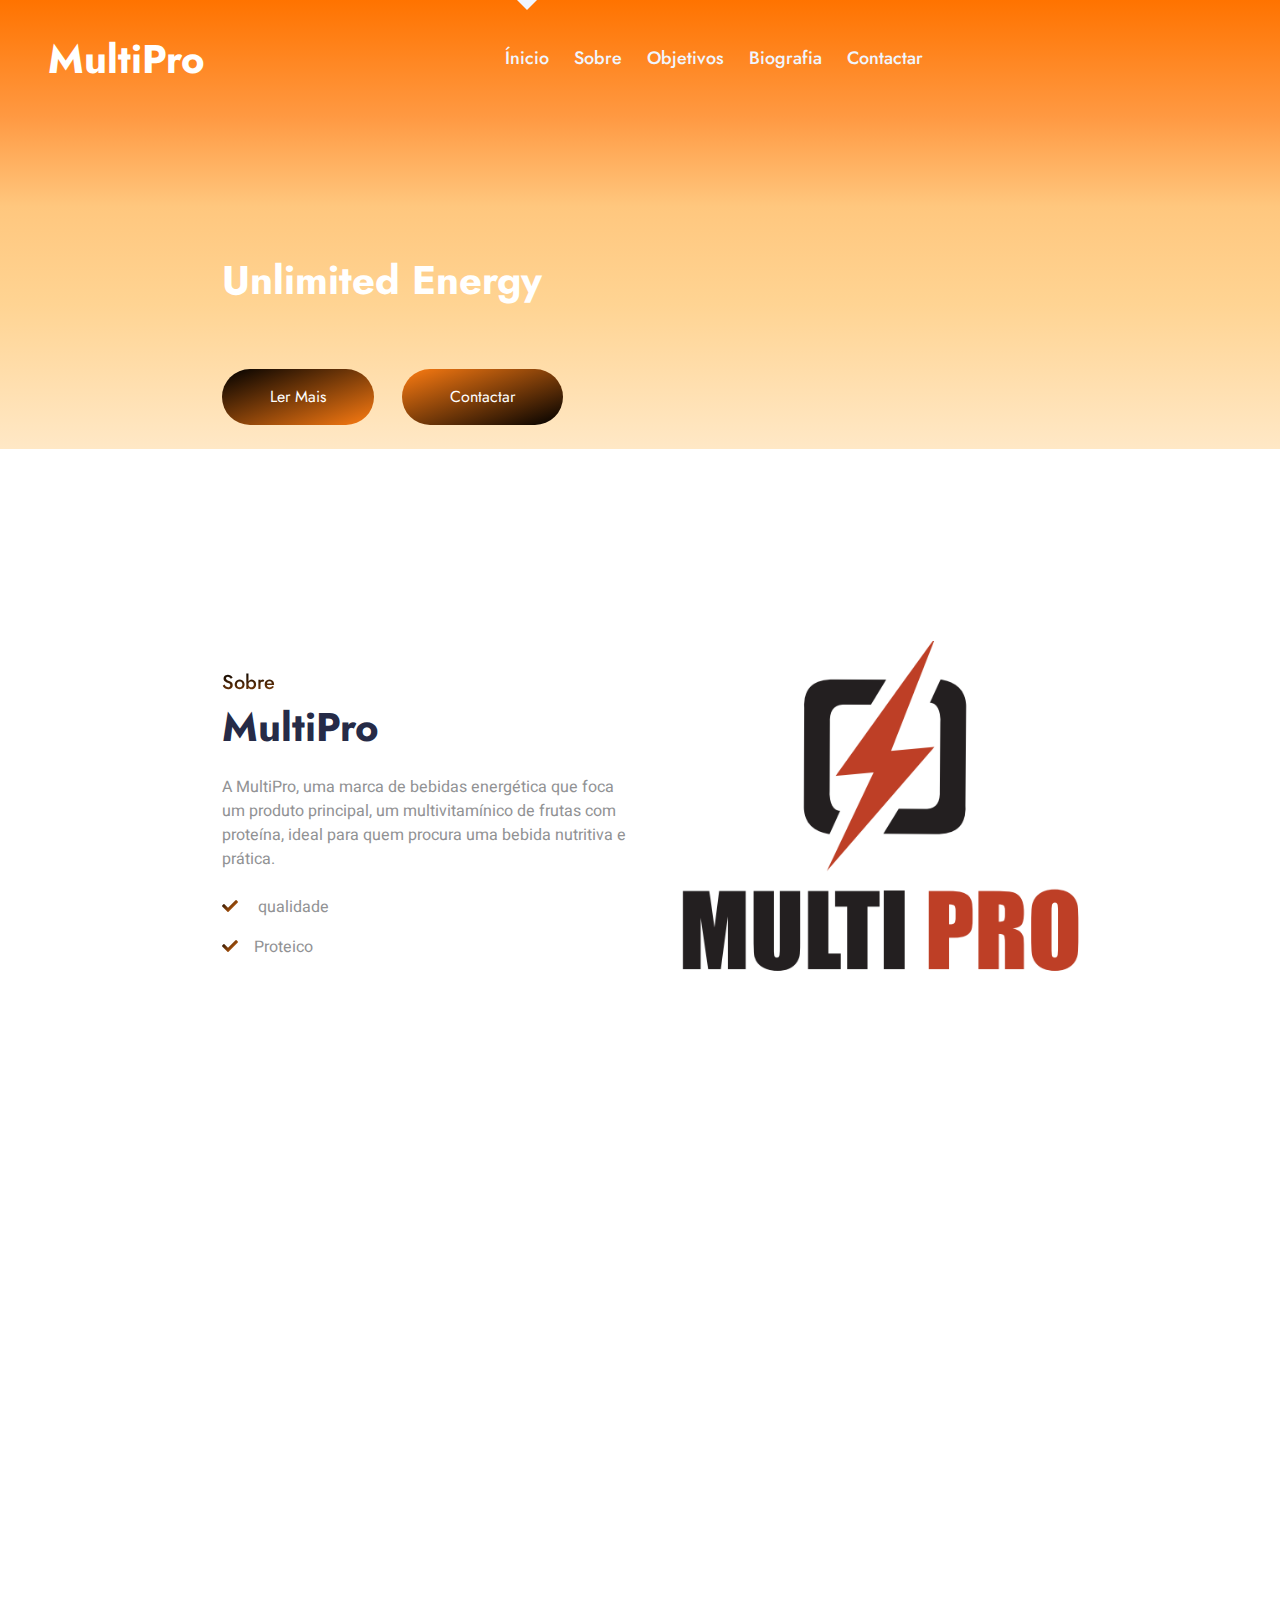
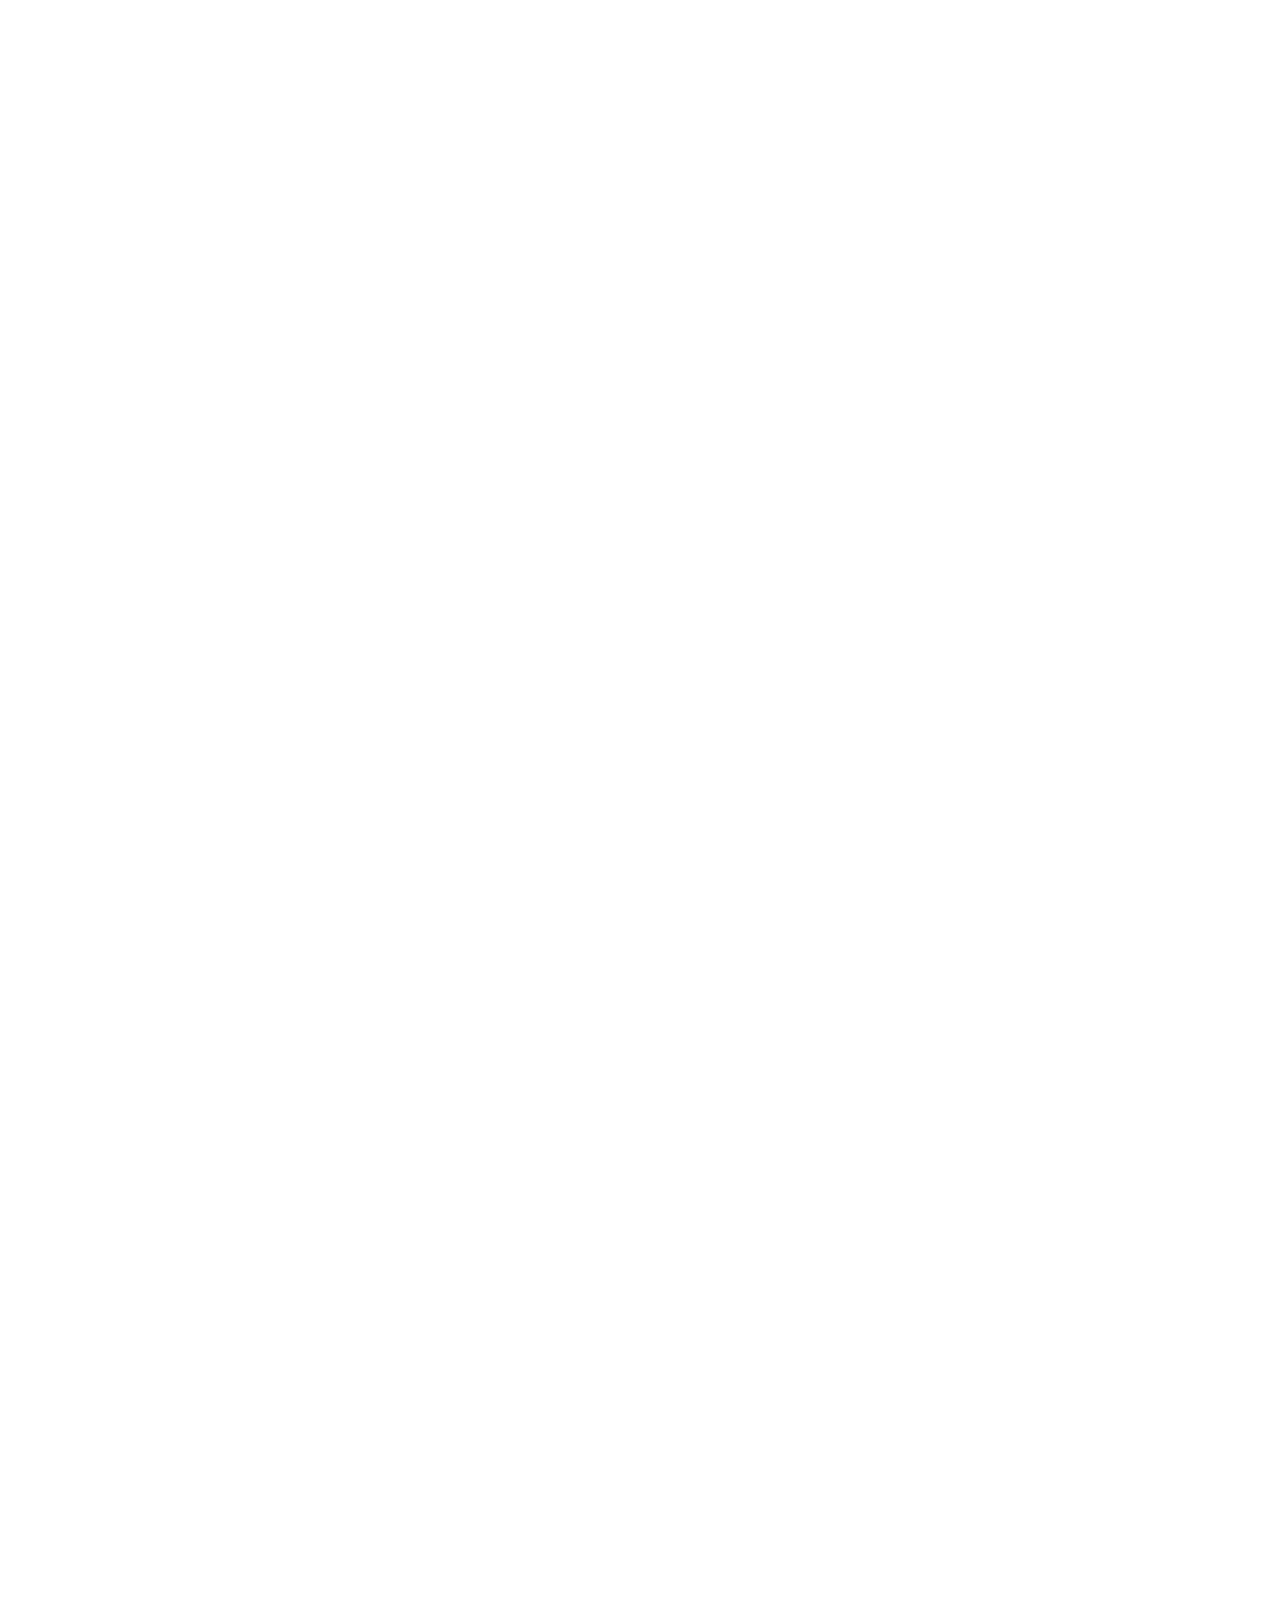
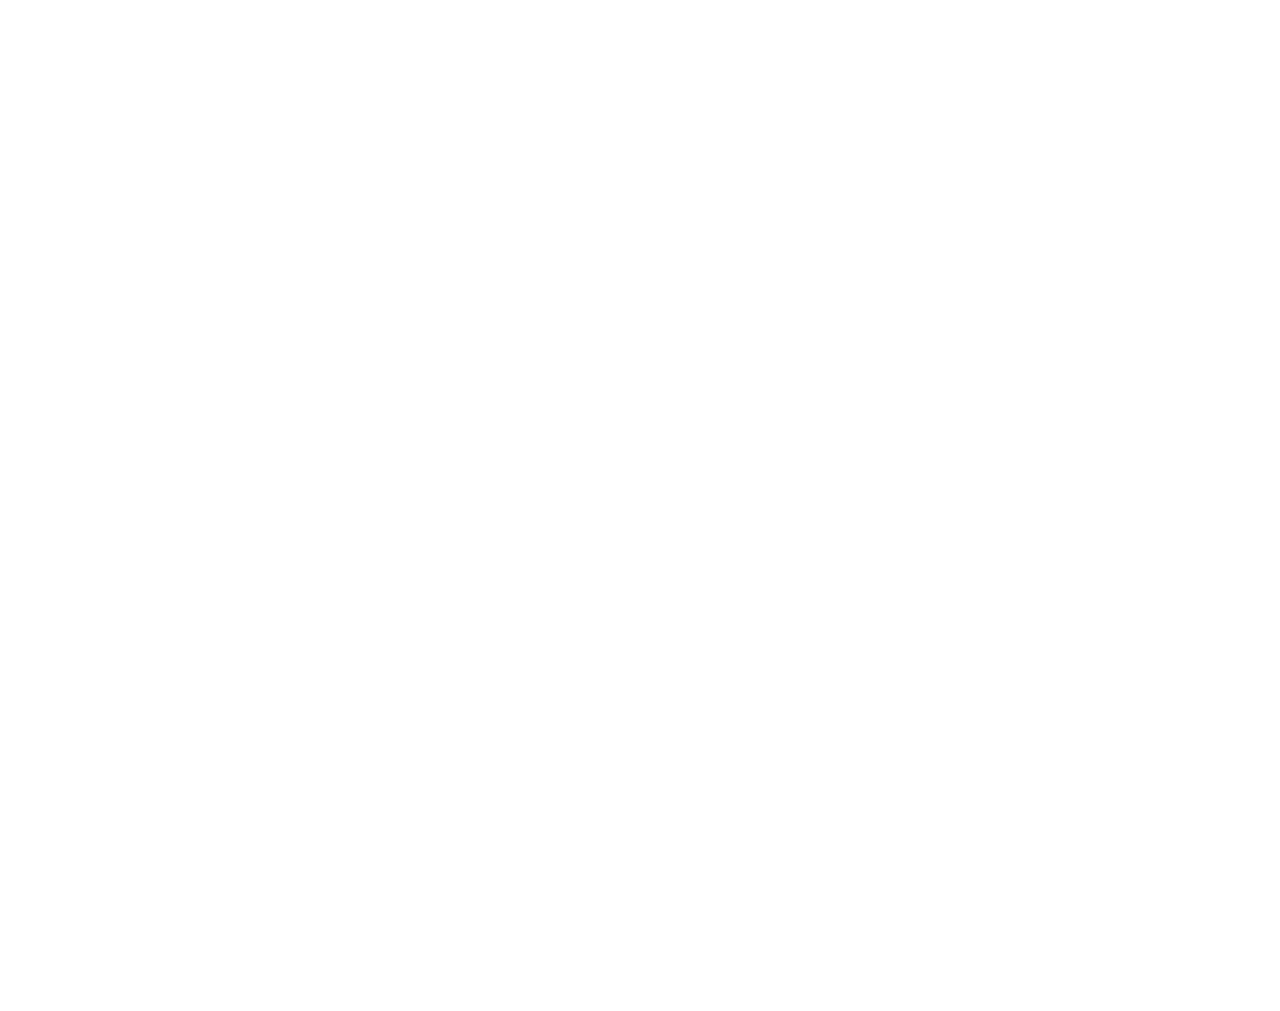
<file: index.html>
<!DOCTYPE html>
<html lang="en">

<head>
    <meta charset="utf-8">
    <title>MultiPro </title>
    <meta content="width=device-width, initial-scale=1.0" name="viewport">
    <meta content="" name="keywords">
    <meta content="" name="description">

    <!-- Favicon -->
    <link href="img/favicon.ico" rel="icon">
    <link rel="shortcut icon" href="./multi pedrao.png" type="image" />
    <!-- Google Web Fonts -->
    <link rel="preconnect" href="https://fonts.googleapis.com">
    <link rel="preconnect" href="https://fonts.gstatic.com" crossorigin>
    <link href="https://fonts.googleapis.com/css2?family=Heebo:wght@400;500&family=Jost:wght@500;600;700&display=swap" rel="stylesheet"> 

    <!-- Icon Font Stylesheet -->
    <link href="https://cdnjs.cloudflare.com/ajax/libs/font-awesome/5.10.0/css/all.min.css" rel="stylesheet">
    <link href="https://cdn.jsdelivr.net/npm/bootstrap-icons@1.4.1/font/bootstrap-icons.css" rel="stylesheet">

    <!-- Libraries Stylesheet -->
    <link href="lib/animate/animate.min.css" rel="stylesheet">
    <link href="lib/owlcarousel/assets/owl.carousel.min.css" rel="stylesheet">

    <!-- Customized Bootstrap Stylesheet -->
    <link href="css/bootstrap.min.css" rel="stylesheet">

    <!-- Template Stylesheet -->
    <link href="css/style.css" rel="stylesheet">
</head>

<body data-bs-spy="scroll" data-bs-target=".navbar" data-bs-offset="51">
    <div class="container-xxl bg-white p-0">
        <!-- Spinner Start -->
        <div id="spinner" class="show bg-white position-fixed translate-middle w-100 vh-100 top-50 start-50 d-flex align-items-center justify-content-center">
            <div class="spinner-grow text-primary" style="width: 3rem; height: 3rem;" role="status">
                <span class="sr-only">Loading...</span>
            </div>
        </div>
        <!-- Spinner End -->


        <!-- Navbar & Hero Start -->
        <div class="container-xxl position-relative p-0" id="home">
            <nav class="navbar navbar-expand-lg navbar-light px-4 px-lg-5 py-3 py-lg-0">
                <a href="" class="navbar-brand p-0">
                    <h1 class="m-0">MultiPro</h1>
                    <!-- <img src="img/logo.png" alt="Logo"> -->
                </a>
                <button class="navbar-toggler" type="button" data-bs-toggle="collapse" data-bs-target="#navbarCollapse">
                    <span class="fa fa-bars"></span>
                </button>
                <div class="collapse navbar-collapse" id="navbarCollapse">
                    <div class="navbar-nav mx-auto py-0">
                        <a href="#home" class="nav-item nav-link active">Ínicio</a>
                        <a href="#about" class="nav-item nav-link">Sobre</a>
                        <a href="#feature" class="nav-item nav-link">Objetivos</a>
                        <a href="#review" class="nav-item nav-link">Biografia</a>
                        <a href="#contact" class="nav-item nav-link">Contactar</a>
                    </div>
                </div>
            </nav>

            <div class="container-xxl bg-primary hero-header">
                <div class="container px-lg-5">
                    <div class="row g-5">
                        <div class="col-lg-8 text-center text-lg-start">
                            <h1 class="text-white mb-4 animated slidgiteInDown">Unlimited Energy</p>
                                <br>
                            <a href="#about" class="btn btn-primary-gradient py-sm-3 px-4 px-sm-5 rounded-pill me-3 animated slideInLeft">Ler Mais</a>
                            <a href="#contact" class="btn btn-secondary-gradient py-sm-3 px-4 px-sm-5 rounded-pill animated slideInRight">Contactar</a>
                        </div>
                    </div>
                </div>
            </div>
        </div>
        <!-- Navbar & Hero End -->


      <section id="window">
        
      </section>  <!-- About Start -->
        <div class="container-xxl py-5" id="about">
            <div class="container py-5 px-lg-5">
                <div class="row g-5 align-items-center">
                    <div class="col-lg-6 wow fadeInUp" data-wow-delay="0.1s">
                        <h5 class="text-primary-gradient fw-medium">Sobre</h5>
                        <h1 class="mb-4">MultiPro</h1>
                        <p class="mb-4">A MultiPro, uma marca de bebidas energética que foca  um produto principal, um multivitamínico de frutas com proteína, ideal para quem procura uma bebida nutritiva e prática.</p>
                        <p><i class="fa fa-check text-primary-gradient me-3"></i> qualidade</p>
                        <p><i class="fa fa-check text-primary-gradient me-3"></i>Proteico</p>
                    </div>
                    <div class="col-lg-6">
                        <img class="img-fluid wow fadeInUp" data-wow-delay="0.5s" src="multi pedrao.png">
                    </div>
                </div>
            </div>
        </div>
        <!-- About End -->
        <br>
        <br>
        <br>
        <br>
        <br>
        <br>

        <!-- Features Start -->
        <div class="container-xxl py-5" id="feature">
            <div class="container py-5 px-lg-5">
                <div class="text-center wow fadeInUp" data-wow-delay="0.1s">
                    <h1 class="mb-5">Principais objetivos</h1>
                    <br>
                    <br>
                </div>
                <div class="row g-4">
                    <div class="col-lg-4 col-md-6 wow fadeInUp" data-wow-delay="0.1s">
                        <div class="feature-item bg-light rounded p-4">
                            <div class="d-inline-flex align-items-center justify-content-center bg-primary-gradient rounded-circle mb-4" style="width: 60px; height: 60px;">
                                <i class="fa fa-eye text-white fs-4"></i>
                            </div>
                            <h5 class="mb-3">Atrair um Público Ativo</h5>
                            <p class="m-0">Focar em pessoas com estilo de vida ativo, como desportistas, trabalhadores e estudantes que precisam de energia para manter o desempenho ao longo do dia.</p>
                        </div>
                    </div>
                    <div class="col-lg-4 col-md-6 wow fadeInUp" data-wow-delay="0.3s">
                        <div class="feature-item bg-light rounded p-4">
                            <div class="d-inline-flex align-items-center justify-content-center bg-secondary-gradient rounded-circle mb-4" style="width: 60px; height: 60px;">
                                <i class="fa fa-layer-group text-white fs-4"></i>
                            </div>
                            <h5 class="mb-3">Impacto Positivo no Mercado</h5>
                            <p class="m-0">Ser uma escolha de referência no setor de bebidas energéticas funcionais e saudáveis.</p>
                        </div>
                    </div>
                    <div class="col-lg-4 col-md-6 wow fadeInUp" data-wow-delay="0.5s">
                        <div class="feature-item bg-light rounded p-4">
                            <div class="d-inline-flex align-items-center justify-content-center bg-primary-gradient rounded-circle mb-4" style="width: 60px; height: 60px;">
                                <i class="fa fa-edit text-white fs-4"></i>
                            </div>
                            <h5 class="mb-3">Reconhecimento Global</h5>
                            <p class="m-0">Expandir a presença da marca para mercados internacionais, mantendo um compromisso com a autenticidade e valores locais.</p>
                        </div>
                    </div>
                   
                    <br>
                    <br>
                    <br>
                    <br>
                    <br>
                    <br>
            
        <!-- Screenshot Start -->
        <div class="container-xxl py-5" id="review">
            <div class="container py-5 px-lg-5">
                <div class="row g-5 align-items-center">
                    <div class="col-lg-8 wow fadeInUp" data-wow-delay="0.1s">
                        <h5 class="text-primary-gradient fw-medium">Biografia</h5>
                        <h1 class="mb-4">Onde Sugiu MultiPro</h1>
                        <p class="mb-4">O nome MultiPro nasceu   da ideia de unir multiplicidade e profissionalismo. Representa a versatilidade e funcionalidade de uma bebida que combina diversos benefícios em um único produto:</p>
                        <p><i class="fa fa-check text-primary-gradient me-3"></i>  "Multi" reflete a variedade de nutrientes, sabores e benefícios que proporcionam energia para múltiplas ocasiões e necessidades.</p>
                        <p><i class="fa fa-check text-primary-gradient me-3"></i>"Pro" representa força, desempenho e a escolha de quem busca alcançar o máximo em seus objetivos, seja no trabalho, no desporti ou no dia a dia.</p>
                    </div>
                   
                
                         
                         
                        </div>
                    </div>
                </div>
            </div>
        </div>
        <!-- Screenshot End -->




        <!-- Download Start -->
        <div class="container-xxl py-5">
            <div class="container py-5 px-lg-5">
                <div class="row g-5 align-items-center">
                    <div class="col-lg-6">
                        <img class="img-fluid wow fadeInUp" data-wow-delay="0.1s" src="multi site.png">
                    </div>
                    <div class="col-lg-6 wow fadeInUp" data-wow-delay="0.3s">
                        <h5 class="text-primary-gradient fw-medium">MultiPro</h5>
                        <h1 class="mb-4">Características</h1>
                            <p><i class="fa fa-check text-primary-gradient me-3"></i> Energia Saudável</p>
                            <p><i class="fa fa-check text-primary-gradient me-3"></i>Versatilidade</p>
                            <p><i class="fa fa-check text-primary-gradient me-3"></i>Foco em Performance</p>  
                            
                        </p>
                       
                    </div>
                </div>
            </div>
        </div>
        <!-- Download End -->


        <!-- Contact Start -->
        <div class="container-xxl py-5" id="contact">
            <div class="container py-5 px-lg-5">
                <div class="text-center wow fadeInUp" data-wow-delay="0.1s">

                    <h1 class="mb-5">Contacte-nos</h1>
                </div>
                <div class="row justify-content-center">
                    <div class="col-lg-9">
                        <div class="wow fadeInUp" data-wow-delay="0.3s">
                            <form>
                                <div class="row g-3">
                                    <div class="col-md-6">
                                        <div class="form-floating">
                                            <input type="text" class="form-control" id="name" placeholder="Your Name">
                                            <label for="name">Your Name</label>
                                        </div>
                                    </div>
                                    <div class="col-md-6">
                                        <div class="form-floating">
                                            <input type="email" class="form-control" id="email" placeholder="Your Email">
                                            <label for="email">Your Email</label>
                                        </div>
                                    </div>
                                    <div class="col-12">
                                        <div class="form-floating">
                                            <input type="text" class="form-control" id="subject" placeholder="Subject">
                                            <label for="subject">Número de Telefone</label>
                                        </div>
                                    </div>
                                    <div class="col-12">
                                        <div class="form-floating">
                                            <textarea class="form-control" placeholder="Leave a message here" id="message" style="height: 150px"></textarea>
                                            <label for="message">Message</label>
                                        </div>
                                    </div>
                                    <div class="col-12 text-center">
                                        <button class="btn btn-primary-gradient rounded-pill py-3 px-5" type="submit">Send Message</button>
                                    </div>
                                </div>
                            </form>
                        </div>
                    </div>
                </div>
            </div>
        </div>
        <!-- Contact End -->
        

        <!-- Footer Start -->
        <div class="container-fluid bg-primary text-light footer wow fadeIn" data-wow-delay="0.1s">
            <div class="container py-5 px-lg-5">
                <div class="row g-5">
                    <div class="col-md-6 col-lg-3">
                        <h4 class="text-white mb-4">Sobre Nós</h4>
                        <p><i class="fa fa-map-marker-alt me-3"></i>Viseu, portugal </p>
                        <p><i class="fa fa-envelope me-3"></i>multipro@gmail.com</p>
                        <div class="d-flex pt-2">
                            <a class="btn btn-outline-light btn-social" href=""><i class="fab fa-instagram"></i></a>
        
                        </div>
                    </div>
                    <div class="col-md-6 col-lg-3">
                        <a class="btn btn-link" href="">About Us</a>
                        <a class="btn btn-link" href="">Contact Us</a>

                    </div>
                    <div class="col-md-6 col-lg-3">
                        <h4 class="text-white mb-4">Digite o seu email</h4>
                        <div class="position-relative w-100 mt-3">
                            <input class="form-control border-0 rounded-pill w-100 ps-4 pe-5" type="text" placeholder="Your Email" style="height: 48px;">
                            <button type="button" class="btn shadow-none position-absolute top-0 end-0 mt-1 me-2"><i class="fa fa-paper-plane text-primary-gradient fs-4"></i></button>
                        </div>
                    </div>
                </div>
            </div>
            <div class="container px-lg-5">
                <div class="copyright">
                    <div class="row">
                        <div class="col-md-6 text-center text-md-start mb-3 mb-md-0">
                            &copy; <a  href="#">Site Official , Designed by </a>,MultiPro
							
                        </div>
                        <div class="col-md-6 text-center text-md-end">
                            <div class="footer-menu">
                                <a href="">ínicio</a>
                            </div>
                        </div>
                    </div>
                </div>
            </div>
        </div>
        <!-- Footer End -->


        <!-- Back to Top -->
        <a href="#" class="btn btn-lg btn-lg-square back-to-top pt-2"><i class="bi bi-arrow-up text-white"></i></a>
    </div>

    <!-- JavaScript Libraries -->
    <script src="https://code.jquery.com/jquery-3.4.1.min.js"></script>
    <script src="https://cdn.jsdelivr.net/npm/bootstrap@5.0.0/dist/js/bootstrap.bundle.min.js"></script>
    <script src="lib/wow/wow.min.js"></script>
    <script src="lib/easing/easing.min.js"></script>
    <script src="lib/waypoints/waypoints.min.js"></script>
    <script src="lib/counterup/counterup.min.js"></script>
    <script src="lib/owlcarousel/owl.carousel.min.js"></script>

    <!-- Template Javascript -->
    <script src="js/main.js"></script>
</body>

</html>
</file>
<file: css/style.css>
/********** Template CSS **********/
:root {
    --primary: #000000;
    --secondary: #fd7c12;
    --light: #F0F6FF;
    --dark: #28292e;
}


/*** Spinner ***/
#spinner {
    opacity: 0;
    visibility: hidden;
    transition: opacity .5s ease-out, visibility 0s linear .5s;
    z-index: 99999;
}

#spinner.show {
    transition: opacity .5s ease-out, visibility 0s linear 0s;
    visibility: visible;
    opacity: 1;
}


/*** Heading ***/
h1,
h2,
.fw-bold {
    font-weight: 700 !important;
}

h3,
h4,
.fw-semi-bold {
    font-weight: 600 !important;
}

h5,
h6,
.fw-medium {
    font-weight: 500 !important;
}


/*** Gradient Text & BG ***/
.text-primary-gradient {
    background: linear-gradient(to bottom right, var(--primary), var(--secondary));
    -webkit-background-clip: text;
    -webkit-text-fill-color: transparent;
}

.text-secondary-gradient {
    background: linear-gradient(to bottom right, var(--secondary), var(--primary));
    -webkit-background-clip: text;
    -webkit-text-fill-color: transparent;
}

.bg-primary-gradient {
    background: linear-gradient(to bottom right, var(--primary), var(--secondary));
}

.bg-secondary-gradient {
    background: linear-gradient(to bottom right, var(--secondary), var(--primary));
}


/*** Button ***/
.btn {
    transition: .5s;
}

.btn.btn-primary-gradient,
.btn.btn-secondary-gradient {
    position: relative;
    overflow: hidden;
    border: none;
    color: #FFFFFF;
    z-index: 1;
}

.btn.btn-primary-gradient::after,
.btn.btn-secondary-gradient::after {
    position: absolute;
    content: "";
    top: 0;
    left: 0;
    width: 100%;
    height: 100%;
    transition: .5s;
    z-index: -1;
    opacity: 0;
}

.btn.btn-primary-gradient,
.btn.btn-secondary-gradient::after {
    background: linear-gradient(to bottom right, var(--primary), var(--secondary));
}

.btn.btn-secondary-gradient,
.btn.btn-primary-gradient::after {
    background: linear-gradient(to bottom right, var(--secondary), var(--primary));
}

.btn.btn-primary-gradient:hover::after,
.btn.btn-secondary-gradient:hover::after {
    opacity: 1;
}

.btn-square {
    width: 38px;
    height: 38px;
}

.btn-sm-square {
    width: 32px;
    height: 32px;
}

.btn-lg-square {
    width: 48px;
    height: 48px;
}

.btn-square,
.btn-sm-square,
.btn-lg-square {
    padding: 0;
    display: flex;
    align-items: center;
    justify-content: center;
    font-weight: normal;
    border-radius: 50px;
}

.back-to-top {
    position: fixed;
    display: none;
    right: 45px;
    bottom: 45px;
    z-index: 99;
    border: none;
    background: linear-gradient(to bottom right, var(--primary), var(--secondary));
}


/*** Navbar ***/
.navbar-light .navbar-nav .nav-link {
    position: relative;
    margin-right: 25px;
    padding: 45px 0;
    font-family: 'Jost', sans-serif;
    font-size: 18px;
    font-weight: 500;
    color: var(--light) !important;
    outline: none;
    transition: .5s;
}

.navbar-light .navbar-nav .nav-link::before {
    position: absolute;
    content: "";
    width: 0;
    height: 0;
    top: -10px;
    left: 50%;
    transform: translateX(-50%);
    border: 10px solid;
    border-color: var(--light) transparent transparent transparent;
    transition: .5s;
}

.sticky-top.navbar-light .navbar-nav .nav-link {
    padding: 20px 0;
    color: var(--dark) !important;
}

.navbar-light .navbar-nav .nav-link:hover::before,
.navbar-light .navbar-nav .nav-link.active::before {
    top: 0;
}

.navbar-light .navbar-brand h1 {
    color: #FFFFFF;
}

.navbar-light .navbar-brand img {
    max-height: 60px;
    transition: .5s;
}

.sticky-top.navbar-light .navbar-brand img {
    max-height: 45px;
}

@media (max-width: 991.98px) {


    .navbar-light .navbar-collapse {
        margin-top: 15px;
        border-top: 1px solid #DDDDDD;
    }

    .navbar-light .navbar-nav .nav-link,
    .sticky-top.navbar-light .navbar-nav .nav-link {
        padding: 10px 0;
        margin-left: 0;
        color: var(--dark) !important;
    }

    .navbar-light .navbar-nav .nav-link::before {
        display: none;
    }

    .navbar-light .navbar-nav .nav-link:hover,
    .navbar-light .navbar-nav .nav-link.active {
        color: var(--primary) !important;
    }

    .navbar-light .navbar-brand h1 {
        background: linear-gradient(to bottom right, var(--primary), var(--secondary));
        -webkit-background-clip: text;
        -webkit-text-fill-color: transparent;
    }

    .navbar-light .navbar-brand img {
        max-height: 45px;
    }
}

@media (min-width: 992px) {
    .navbar-light {
        position: absolute;
        width: 100%;
        top: 0;
        left: 0;
        z-index: 999;
    }
    
    .sticky-top.navbar-light {
        position: fixed;
        background: #FFFFFF;
    }

    .sticky-top.navbar-light .navbar-nav .nav-link::before {
        border-top-color: var(--primary);
    }

    .sticky-top.navbar-light .navbar-brand h1 {
        background: linear-gradient(to bottom right, var(--primary), var(--secondary));
        -webkit-background-clip: text;
        -webkit-text-fill-color: transparent;
    }
}



/*** Hero Header ***/
.hero-header {
    margin-bottom: 6rem;
    padding: 16rem 0 0 0;
    background:
        url(../img/bg-circle.png),
        url(../img/bg-triangle.png),
        url(../img/bg-bottom.png);
        background: rgb(255,115,0);
        background: linear-gradient(180deg, rgba(255,115,0,1) 0%, rgba(255,153,66,1) 26%, rgba(255,199,126,1) 46%, rgba(255,212,147,1) 68%, rgba(255,232,198,1) 100%);
    background-position:
        left 0px top 0px,
        right 0px top 50%,
        center bottom;
    background-repeat: no-repeat;
}

@media (max-width: 991.98px) {
    .hero-header {
        padding: 16rem 0 9rem 0;
    }
}


/*** Feature ***/
.feature-item {
    transition: .5s;
}

.feature-item:hover {
    margin-top: -15px;
    box-shadow: 0 .5rem 1.5rem rgba(0, 0, 0, .08);
}


/*** Pricing ***/
.pricing .nav {
    padding: 2px;
}

.pricing .nav-link {
    padding: 12px 30px;
    font-weight: 500;
    color: var(--dark);
    background: #FFFFFF;
}

.pricing .nav-item:first-child .nav-link {
    border-radius: 30px 0 0 30px;
}

.pricing .nav-item:last-child .nav-link {
    border-radius: 0 30px 30px 0;
}

.pricing .nav-link.active {
    color: #FFFFFF;
    background: linear-gradient(to bottom right, var(--primary), var(--secondary));
}


/*** Screenshot ***/
.screenshot-carousel {
    position: relative;
    width: 253px;
    height: 500px;
    padding: 15px;
    margin-right: 30px;
}

.screenshot-carousel::before {
    position: absolute;
    content: "";
    width: 100%;
    height: 100%;
    top: 0;
    left: 0;
    background: url(../img/screenshot-frame.png) center center no-repeat;
    background-size: 253px 500px;
    z-index: 1;
}

.screenshot-carousel .owl-item img {
    position: relative;
    width: 223px;
    height: 470px;
}

.screenshot-carousel .owl-dots {
    position: absolute;
    top: 50%;
    right: -30px;
    transform: translateY(-50%);
    display: flex;
    flex-direction: column;
    align-items: center;
    justify-content: center;
}

.screenshot-carousel .owl-dot {
    position: relative;
    display: inline-block;
    margin: 5px 0;
    width: 15px;
    height: 15px;
    background: linear-gradient(to bottom right, var(--primary), var(--secondary));
    border-radius: 15px;
    transition: .5s;
}

.screenshot-carousel .owl-dot::after {
    position: absolute;
    content: "";
    width: 5px;
    height: 5px;
    top: 5px;
    left: 5px;
    background: #FFFFFF;
    border-radius: 5px;
}

.screenshot-carousel .owl-dot.active {
    box-shadow: 0 0 10px var(--dark);
}


/*** Testimonial ***/
.testimonial-carousel .owl-item .testimonial-item,
.testimonial-carousel .owl-item .testimonial-item * {
    transition: .5s;
}

.testimonial-carousel .owl-item.center .testimonial-item {
    background: linear-gradient(to bottom right, var(--primary), var(--secondary));
}

.testimonial-carousel .owl-item.center .testimonial-item h5,
.testimonial-carousel .owl-item.center .testimonial-item p {
    color: #FFFFFF !important;
}

.testimonial-carousel .owl-nav {
    margin-top: 30px;
    display: flex;
    justify-content: center;
}

.testimonial-carousel .owl-nav .owl-prev,
.testimonial-carousel .owl-nav .owl-next {
    margin: 0 12px;
    width: 50px;
    height: 50px;
    display: flex;
    align-items: center;
    justify-content: center;
    color: #FFFFFF;
    background: linear-gradient(to bottom right, var(--primary), var(--secondary));
    border-radius: 60px;
    font-size: 18px;
    transition: .5s;
}

.testimonial-carousel .owl-nav .owl-prev:hover,
.testimonial-carousel .owl-nav .owl-next:hover {
    background: linear-gradient(to bottom right, var(--secondary), var(--primary));
}


/*** Footer ***/
.footer {
    margin-top: 6rem;
    padding-top: 9rem;
    background:
        url(../img/bg-circle.png),
        url(../img/bg-triangle.png),
        url(../img/bg-top.png);
        background: rgb(255,115,0);
        background: linear-gradient(180deg, rgba(255,115,0,1) 0%, rgba(255,255,255,1) 0%, rgba(255,199,126,1) 35%, rgba(255,192,98,1) 68%, rgba(255,153,66,1) 100%);
    background-position:
        left 0px bottom 0px,
        right 0px top 50%,
        center top;
    background-repeat: no-repeat;
}

.footer .btn.btn-social {
    margin-right: 5px;
    width: 40px;
    height: 40px;
    display: flex;
    align-items: center;
    justify-content: center;
    color: var(--light);
    border: 1px solid rgba(256, 256, 256, .1);
    border-radius: 40px;
    transition: .3s;
}

.footer .btn.btn-social:hover {
    color: var(--primary);
}

.footer .btn.btn-link {
    display: block;
    margin-bottom: 10px;
    padding: 0;
    text-align: left;
    color: var(--light);
    font-weight: normal;
    transition: .3s;
}

.footer .btn.btn-link::before {
    position: relative;
    content: "\f105";
    font-family: "Font Awesome 5 Free";
    font-weight: 900;
    margin-right: 10px;
}

.footer .btn.btn-link:hover {
    letter-spacing: 1px;
    box-shadow: none;
}

.footer .copyright {
    padding: 25px 0;
    font-size: 14px;
    border-top: 1px solid rgba(256, 256, 256, .1);
}

.footer .copyright a {
    color: var(--light);
}

.footer .footer-menu a {
    margin-right: 15px;
    padding-right: 15px;
    border-right: 1px solid rgba(255, 255, 255, .1);
}

.footer .footer-menu a:last-child {
    margin-right: 0;
    padding-right: 0;
    border-right: none;
}
</file>
